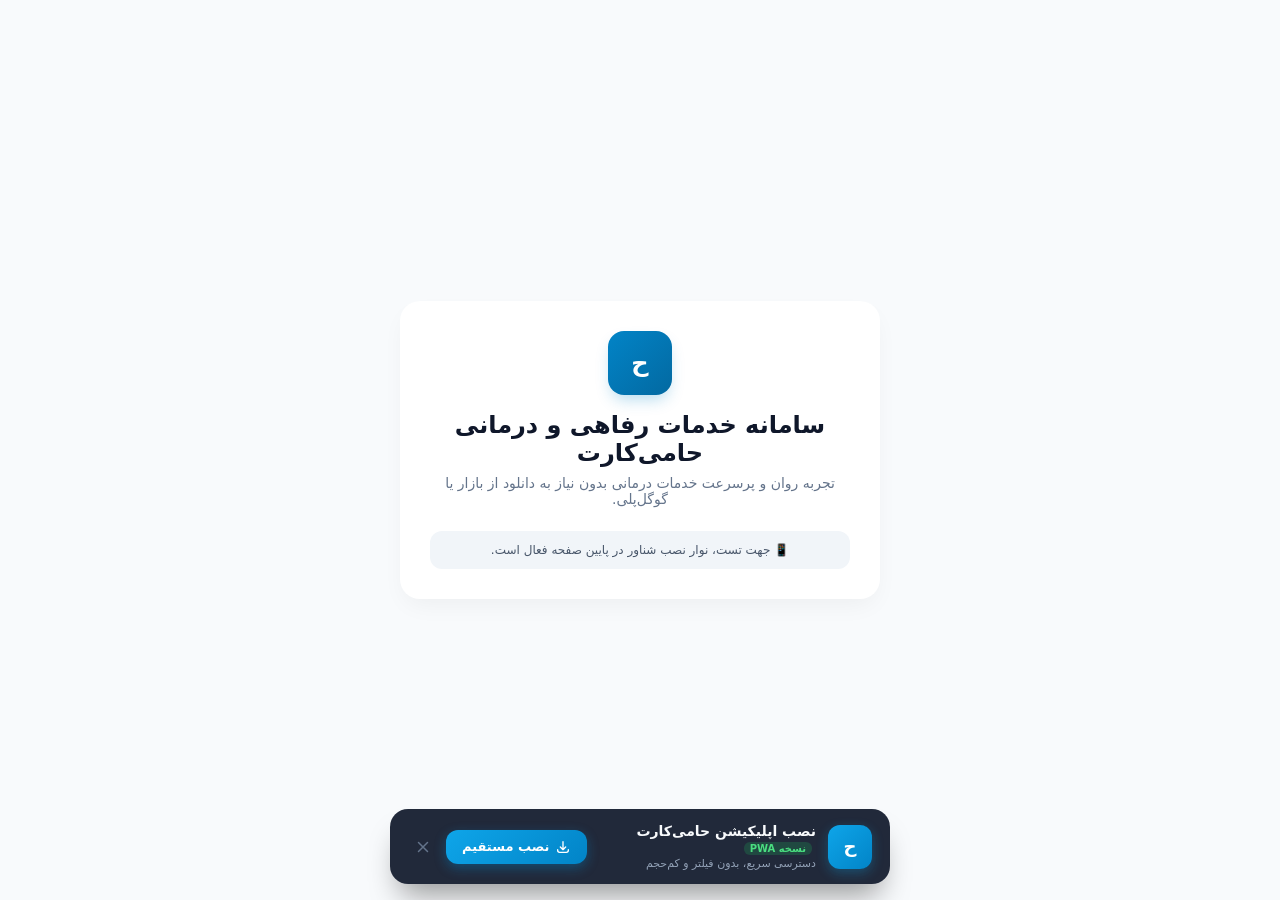
<file: src/frontend/pwa_install_bar.html>
<!DOCTYPE html>
<html lang="fa" dir="rtl">
<head>
  <meta charset="UTF-8">
  <meta name="viewport" content="width=device-width, initial-scale=1.0, maximum-scale=1.0, user-scalable=no">
  <title>حامی‌کارت | نصب نسخه موبایل و PWA</title>
  <link rel="manifest" href="/manifest.json">
  <meta name="theme-color" content="#0284c7">
  <meta name="apple-mobile-web-app-capable" content="yes">
  <meta name="apple-mobile-web-app-status-bar-style" content="black-translucent">
  <meta name="apple-mobile-web-app-title" content="حامی‌کارت">
  <style>
    * {
      box-sizing: border-box;
      margin: 0;
      padding: 0;
      font-family: system-ui, -apple-system, BlinkMacSystemFont, 'Segoe UI', Roboto, 'Vazirmatn', sans-serif;
    }

    body {
      background-color: #f8fafc;
      color: #0f172a;
      min-height: 100vh;
      display: flex;
      flex-direction: column;
      justify-content: center;
      align-items: center;
      padding: 20px;
      text-align: center;
    }

    .demo-card {
      background: white;
      padding: 30px;
      border-radius: 20px;
      box-shadow: 0 10px 25px -5px rgba(0, 0, 0, 0.05);
      max-width: 480px;
      width: 100%;
    }

    .demo-logo {
      width: 64px;
      height: 64px;
      background: linear-gradient(135deg, #0284c7, #0369a1);
      border-radius: 16px;
      display: inline-flex;
      align-items: center;
      justify-content: center;
      color: white;
      font-weight: bold;
      font-size: 24px;
      margin-bottom: 16px;
      box-shadow: 0 8px 16px -4px rgba(2, 132, 199, 0.3);
    }

    /* ==========================================================================
       FLOATING BOTTOM PWA INSTALL BAR (ANDROID & iOS ADAPTIVE)
       ========================================================================== */
    .pwa-floating-bar {
      position: fixed;
      bottom: 16px;
      left: 16px;
      right: 16px;
      max-width: 500px;
      margin: 0 auto;
      background: rgba(15, 23, 42, 0.92);
      backdrop-filter: blur(16px);
      -webkit-backdrop-filter: blur(16px);
      color: white;
      border-radius: 18px;
      padding: 14px 18px;
      display: flex;
      align-items: center;
      justify-content: space-between;
      gap: 12px;
      box-shadow: 0 20px 30px -10px rgba(0, 0, 0, 0.4), 0 0 0 1px rgba(255, 255, 255, 0.1);
      z-index: 9999;
      transform: translateY(120%);
      transition: transform 0.4s cubic-bezier(0.16, 1, 0.3, 1), opacity 0.3s ease;
      opacity: 0;
    }

    .pwa-floating-bar.active {
      transform: translateY(0);
      opacity: 1;
    }

    .pwa-info {
      display: flex;
      align-items: center;
      gap: 12px;
      text-align: right;
    }

    .pwa-app-icon {
      width: 44px;
      height: 44px;
      background: linear-gradient(135deg, #0ea5e9, #0284c7);
      border-radius: 12px;
      display: flex;
      align-items: center;
      justify-content: center;
      color: white;
      font-weight: 800;
      font-size: 18px;
      flex-shrink: 0;
      box-shadow: 0 4px 12px rgba(14, 165, 233, 0.3);
    }

    .pwa-title {
      font-size: 14px;
      font-weight: 700;
      color: #f8fafc;
      margin-bottom: 2px;
    }

    .pwa-desc {
      font-size: 11px;
      color: #94a3b8;
    }

    .pwa-badge {
      display: inline-block;
      background: rgba(34, 197, 94, 0.2);
      color: #4ade80;
      font-size: 10px;
      padding: 1px 6px;
      border-radius: 6px;
      margin-right: 4px;
    }

    .pwa-actions {
      display: flex;
      align-items: center;
      gap: 8px;
      flex-shrink: 0;
    }

    .pwa-install-btn {
      background: linear-gradient(135deg, #0ea5e9, #0284c7);
      color: white;
      border: none;
      padding: 9px 16px;
      border-radius: 12px;
      font-size: 13px;
      font-weight: 700;
      cursor: pointer;
      display: flex;
      align-items: center;
      gap: 6px;
      transition: all 0.2s ease;
      box-shadow: 0 4px 12px rgba(2, 132, 199, 0.4);
    }

    .pwa-install-btn:active {
      transform: scale(0.96);
    }

    .pwa-close-btn {
      background: transparent;
      border: none;
      color: #64748b;
      cursor: pointer;
      padding: 6px;
      border-radius: 8px;
      display: flex;
      align-items: center;
      justify-content: center;
      transition: color 0.2s ease;
    }

    .pwa-close-btn:hover {
      color: #cbd5e1;
    }

    /* iOS Modal Guidance */
    .ios-modal {
      display: none;
      position: fixed;
      inset: 0;
      background: rgba(0, 0, 0, 0.6);
      backdrop-filter: blur(6px);
      z-index: 10000;
      align-items: flex-end;
      justify-content: center;
      padding: 16px;
    }

    .ios-modal.active {
      display: flex;
    }

    .ios-sheet {
      background: white;
      border-radius: 24px;
      padding: 24px;
      width: 100%;
      max-width: 440px;
      text-align: right;
      box-shadow: 0 25px 50px -12px rgba(0, 0, 0, 0.25);
      animation: slideUp 0.3s ease-out;
    }

    @keyframes slideUp {
      from { transform: translateY(100%); }
      to { transform: translateY(0); }
    }

    .ios-step {
      display: flex;
      align-items: flex-start;
      gap: 12px;
      margin: 16px 0;
      font-size: 13px;
      color: #334155;
      line-height: 1.6;
    }

    .ios-step-num {
      width: 24px;
      height: 24px;
      background: #e0f2fe;
      color: #0284c7;
      border-radius: 50%;
      display: flex;
      align-items: center;
      justify-content: center;
      font-weight: 700;
      flex-shrink: 0;
    }
  </style>
</head>
<body>

  <div class="demo-card">
    <div class="demo-logo">ح</div>
    <h2 style="margin-bottom: 8px;">سامانه خدمات رفاهی و درمانی حامی‌کارت</h2>
    <p style="color: #64748b; font-size: 14px; margin-bottom: 24px;">
      تجربه روان و پرسرعت خدمات درمانی بدون نیاز به دانلود از بازار یا گوگل‌پلی.
    </p>
    <div style="background: #f1f5f9; padding: 12px; border-radius: 12px; font-size: 12px; color: #475569;">
      📱 جهت تست، نوار نصب شناور در پایین صفحه فعال است.
    </div>
  </div>

  <!-- FLOATING PWA INSTALL BAR -->
  <div id="pwaFloatingBar" class="pwa-floating-bar active">
    <div class="pwa-info">
      <div class="pwa-app-icon">ح</div>
      <div>
        <div class="pwa-title">
          نصب اپلیکیشن حامی‌کارت
          <span class="pwa-badge">نسخه PWA</span>
        </div>
        <div class="pwa-desc">دسترسی سریع، بدون فیلتر و کم‌حجم</div>
      </div>
    </div>
    <div class="pwa-actions">
      <button id="pwaInstallBtn" class="pwa-install-btn" onclick="triggerPwaInstall()">
        <svg width="16" height="16" fill="none" stroke="currentColor" stroke-width="2" viewBox="0 0 24 24">
          <path stroke-linecap="round" stroke-linejoin="round" d="M4 16v1a3 3 0 003 3h10a3 3 0 003-3v-1m-4-4l-4 4m0 0l-4-4m4 4V4"/>
        </svg>
        <span>نصب مستقیم</span>
      </button>
      <button class="pwa-close-btn" onclick="dismissPwaBar()" title="بستن">
        <svg width="18" height="18" fill="none" stroke="currentColor" stroke-width="2" viewBox="0 0 24 24">
          <path stroke-linecap="round" stroke-linejoin="round" d="M6 18L18 6M6 6l12 12"/>
        </svg>
      </button>
    </div>
  </div>

  <!-- IOS INSTALL GUIDANCE MODAL -->
  <div id="iosInstallModal" class="ios-modal" onclick="closeIosModal(event)">
    <div class="ios-sheet" onclick="event.stopPropagation()">
      <h3 style="margin-bottom: 12px; color: #0f172a;">نصب حامی‌کارت در آیفون و آیپد (iOS)</h3>
      <p style="font-size: 12px; color: #64748b; margin-bottom: 16px;">برای دسترسی دائمی بدون نیاز به اپ‌استور مراحل زیر را انجام دهید:</p>
      
      <div class="ios-step">
        <div class="ios-step-num">۱</div>
        <div>روی دکمه <strong>Share</strong> (آیکون اشتراک‌گذاری در نوار پایین مرورگر سافاری) بزنید.</div>
      </div>
      <div class="ios-step">
        <div class="ios-step-num">۲</div>
        <div>در منوی باز شده به پایین اسکرول کنید و گزینه <strong>Add to Home Screen</strong> (افزودن به صفحه اصلی) را انتخاب کنید.</div>
      </div>
      <div class="ios-step">
        <div class="ios-step-num">۳</div>
        <div>در گوشه بالا دکمه <strong>Add</strong> را بزنید تا آیکون برنامه به صفحه گوشی اضافه شود.</div>
      </div>

      <button style="width: 100%; margin-top: 16px; padding: 12px; background: #0284c7; color: white; border: none; border-radius: 12px; font-weight: 700; cursor: pointer;" onclick="closeIosModal()">
        متوجه شدم
      </button>
    </div>
  </div>

  <script>
    let deferredPrompt = null;
    const isIos = /iphone|ipad|ipod/.test(window.navigator.userAgent.toLowerCase());
    const isInStandaloneMode = ('standalone' in window.navigator) && (window.navigator.standalone);

    // Listen for Android beforeinstallprompt
    window.addEventListener('beforeinstallprompt', (e) => {
      e.preventDefault();
      deferredPrompt = e;
      showPwaBar();
    });

    function showPwaBar() {
      if (localStorage.getItem('pwa_bar_dismissed') === 'true') return;
      if (isInStandaloneMode) return; // Already installed!
      document.getElementById('pwaFloatingBar').classList.add('active');
    }

    function triggerPwaInstall() {
      if (deferredPrompt) {
        // Android / Desktop Chrome PWA prompt
        deferredPrompt.prompt();
        deferredPrompt.userChoice.then((choiceResult) => {
          if (choiceResult.outcome === 'accepted') {
            dismissPwaBar();
          }
          deferredPrompt = null;
        });
      } else if (isIos) {
        // Show iOS instructions sheet
        document.getElementById('iosInstallModal').classList.add('active');
      } else {
        alert("جهت نصب، از منوی مرورگر خود گزینه 'نصب برنامه' (Install App) یا 'افزودن به صفحه اصلی' را انتخاب فرمایید.");
      }
    }

    function dismissPwaBar() {
      document.getElementById('pwaFloatingBar').classList.remove('active');
      localStorage.setItem('pwa_bar_dismissed', 'true');
    }

    function closeIosModal() {
      document.getElementById('iosInstallModal').classList.remove('active');
      dismissPwaBar();
    }

    // Auto display after 1 second if not installed
    setTimeout(showPwaBar, 1000);
  </script>
</body>
</html>
</file>
